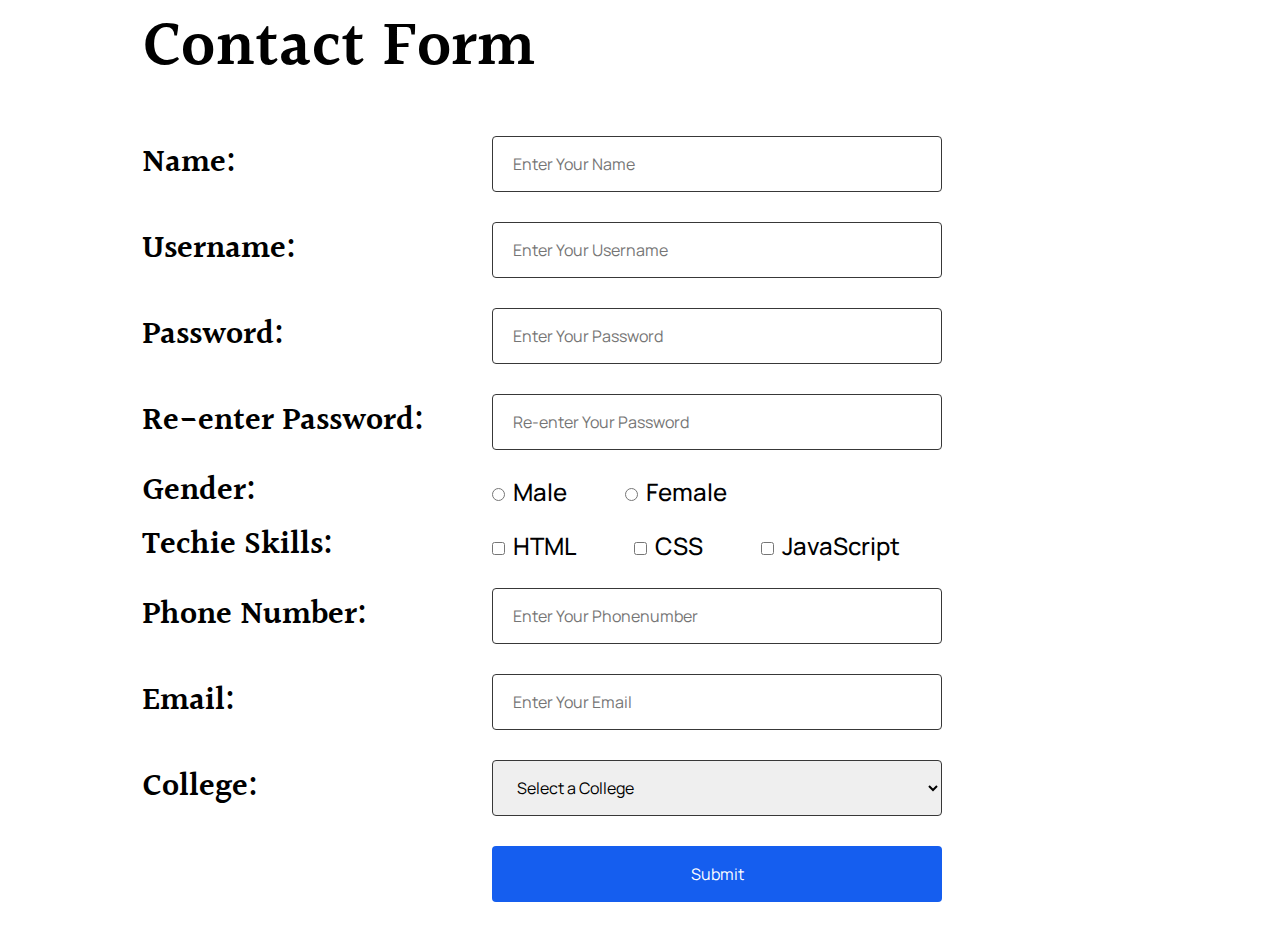
<file: contact.html>
<!DOCTYPE html>
<html lang="en">
 <head>
    <meta charset="UTF-8">
    <meta http-equiv="X-UA-Compatible" content="IE=edge">
    <meta name="viewport" content="width=device-width, initial-scale=1.0">
    <title>The Justprojects - Contact Form</title>
    <link rel="preconnect" href="https://fonts.googleapis.com">
    <link rel="preconnect" href="https://fonts.gstatic.com" crossorigin="">
    <link rel="stylesheet" href="https://fonts.googleapis.com/css2?family=Halant:wght@300;400;500;600;700&family=Manrope:wght@200;300;400;500;600;700;800&display=swap">
    <style>
     * {
  margin: 0;
  padding: 0;
  box-sizing: border-box;
}

body {
  background-color: #ffffff;
  padding-left: 142px;
  font-family: "Halant", serif;
  line-height: 24px;
}

.pent {
  font-size: 32px;
  appearance: none;
  font-weight: 600;
}

.bosun {
  display: flex;
  align-items: center;
  justify-content: flex-start;
  gap: 50px;
  margin-bottom: 30px;
}

.heading1 {
  font-size: 64px;
  font-weight: 600;
  line-height: 96px;
  letter-spacing: 0.005em;
  margin-bottom: 40px;
}

.label {
  font-size: 32px;
  font-weight: 500;
  line-height: 24px;
  padding-right: 8px;
  font-weight: 600;
  width: 300px;
  display: inline-block;
}

.checkbox-label,
.radio-label {
  font-family: "Manrope", sans-serif;
  font-size: 24px;
  font-weight: 500;
  line-height: 24px;
  padding-right: 8px;
}

option {
  font-family: "Manrope", sans-serif;
  color: black;
}

.sub-button {
  font-family: "Manrope", sans-serif;
  font-size: 16px;
  font-weight: 400;
  line-height: 24px;
  padding: 10px 20px;
  width: 450px;
  max-width: 100%;
  height: 56px;
  border: none;
  border-radius: 4px;
  display: block;
  background: #155eef;
  color: #ffffff;
}

.boxes,
.selection {
  width: 450px;
  font-family: "Manrope", sans-serif !important;
  font-size: 16px;
  font-weight: 400;
  line-height: 24px;
  padding: 10px 20px;
  max-width: 100%;
  height: 56px;
  border: 1px solid #383838;
  border-radius: 4px;
  display: inline-block;
}

::placeholder {
  font-family: "Manrope", sans-serif !important;
}

#college {
  width: 450px;
  height: 56px;
}
    </style>
</head>
<body>
      <h1 class="heading1">
        Contact Form 
      </h1>
      <div class="pent" class="">
         <form action="x" class="form">
          <div class="bosun">
            <div>
              <label for="name" class="label">Name:</label>
           </div>
           <div>
             <input type="text" class="boxes" value="" placeholder="Enter Your Name" autocomplete="name"><br>
           </div>
         </div>
         <div class="bosun">
            <div>
             <label for="Username" class="label">Username:</label>
            </div>
            <div>
             <input type="text" class="boxes" value="" placeholder="Enter Your Username" autocomplete="username"><br>
           </div>
         </div>
        
         <div class="bosun">
            <div>
             <label for="password" class="label">Password:</label>
            </div>
            <div>
             <input type="password" class="boxes" value="" placeholder="Enter Your Password" autocomplete="new-password"><br>
            </div>
         </div>
         
        
         <div class="bosun">
           <div>
             <label for="reenterpassword" class="label">Re-enter Password:</label>
           </div>
        
            <div>
              <input type="password" class="boxes" value="" placeholder="Re-enter Your Password" autocomplete="new-password"><br>
            </div>
         </div>
        
         <div class="bosun">
            <div>
             <label for="gender" class="label">Gender:</label>
           </div>
           <div>
              <input type="radio" id="male" name="male">
              <label for="male" class="radio-label">Male</label>
           </div>
           <div>
            <input type="radio" id="female" name="female">
            <label for="female" class="radio-label">Female</label>
           </div>
         </div>
         <div class="bosun">
            <div>
              <label for="interest" class="label">Techie Skills:</label>
            </div>
            <div>
              <input type="checkbox" id="html" name="techskills" value="html"/>
              <label for="html" class="checkbox-label">HTML</label>
            </div>
            <div>
              <input type="checkbox" id="css" name="techskills" value="css"/>
              <label for="css" class="checkbox-label">CSS</label>
           </div>
             <div>
              <input type="checkbox" id="JavaScript" name="techskills" value="JavaScript"/>

              <label for="JavaScript" class="checkbox-label">JavaScript</label>
             </div>
         </div>
         <div class="bosun">
            <div>
             <label for="phonenumber" class="label">Phone Number:</label>
           </div>
           <div>
             <input type="text" class="boxes" value="" placeholder="Enter Your Phonenumber" maxlength="14" minlength="11" size="10"><br>
           </div>
         </div>
         <div class="bosun">
            <div>
             <label for="email" class="label">Email:</label>
           </div>
           <div>
             <input type="email" class="boxes" value="" placeholder="Enter Your Email"><br>
           </div>
         </div>
         <div class="bosun">
            <div>
              <label for="College" class="label">College:</label>
           </div>
           <div>
            <select name="college" id="college" class="boxes">
              <option selected>Select a College</option>
              <option value="UCLA">UCLA</option>
              <option value="OXFORD">OXFORD</option>
              <option value="CAMBRIDGE">CAMBRIDGE</option>
              <option value="MIT">MIT</option>
            </select>
           </div>
        </div>
     </div>
     <div class="bosun">
       <div class="label"></div>
       <div>
         <button type="submit" class="sub-button" class="">Submit</button>
       </div>
     </div>
    
      </form>
 </body>
</html>
</file>
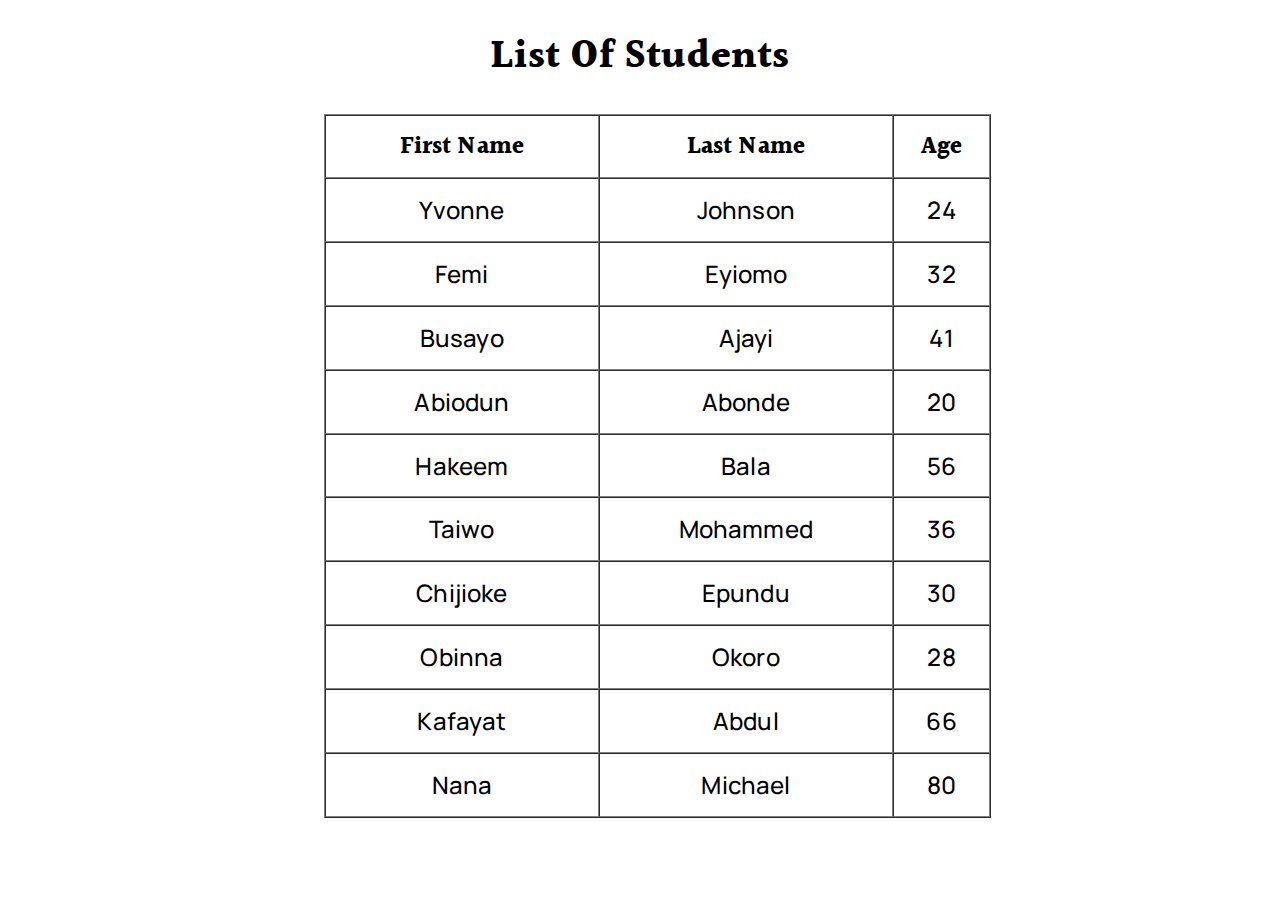
<file: table.html>
<!DOCTYPE html>
<html lang="en">
<head>
    <meta charset="UTF-8">
    <meta http-equiv="X-UA-Compatible" content="IE=edge">
    <meta name="viewport" content="width=device-width, initial-scale=1.0">
    <title>List Of Students</title>
    <link rel="preconnect" href="https://fonts.googleapis.com">
    <link rel="preconnect" href="https://fonts.gstatic.com" crossorigin>
    <link href="https://fonts.googleapis.com/css2?family=Halant:wght@600;700&display=swap" rel="stylesheet">
    <link rel="preconnect" href="https://fonts.googleapis.com">
    <link rel="preconnect" href="https://fonts.gstatic.com" crossorigin>
    <link href="https://fonts.googleapis.com/css2?family=Halant:wght@600;700&family=Manrope:wght@500&display=swap" rel="stylesheet">
    <style> 
        .table-props{
            font-size: 24px;
            font-weight: 500;
            line-height: 36px;
            letter-spacing: 0.005em;
            margin-left: 25%;
            background: #ffffff;
            text-align: center;
            color: #000000;
            font-family: 'Manrope', sans-serif;
        }
        table{
         border-spacing: 0;
        }
        .heading1{
            padding-left: 0;
            text-align: center;
            font-family: Halant;
            font-size: 40px;
            font-weight: 700;
            line-height: 60px;
            letter-spacing: 0.005em;
            font-family: 'Halant', serif;
        }
        .table-headings{
            font-family: 'Halant', serif;
        }
    </style>
</head>
<body>
    <h1 class="heading1">List Of Students</h1>
   <div class="table-props">
    <table cellspacing="10px" border=1px height="704px" width="667px">
        <div class="table-pops">
            <tr class="table-headings">
              <td><b>First Name</b></td>
              <td><b>Last Name</b></td>
              <td><b>Age</b></td>
            </tr>
            <tr>
                <td>Yvonne</td>
                <td>Johnson</td>
                <td>24</td>
            </tr>
            <tr>
               <td>Femi</td>
               <td>Eyiomo</td>
               <td>32</td>
            </tr>
            <tr>
                <td>Busayo</td>
                <td>Ajayi</td>
                <td>41</td>
            </tr>
            <tr>
                <td>Abiodun</td>
                <td>Abonde</td>
                <td>20</td>
            </tr>
            <tr>
                <td>Hakeem</td>
                <td>Bala</td>
                <td>56</td>
            </tr>
            <tr>
                <td>Taiwo</td>
                <td>Mohammed</td>
                <td>36</td>
            </tr>
            <tr>
                <td>Chijioke</td>
                <td>Epundu</td>
                <td>30</td>
            </tr>
            <tr>
                <td>Obinna</td>
                <td>Okoro</td>
                <td>28</td>
            </tr>
            <tr>
                <td>Kafayat</td>
                <td>Abdul</td>
                <td>66</td>
            </tr>
            <tr>
                <td>Nana</td>
                <td>Michael</td>
                <td>80</td>
            </tr>
        </div>

    </table>
   </div>

</body>
</html>
</file>
